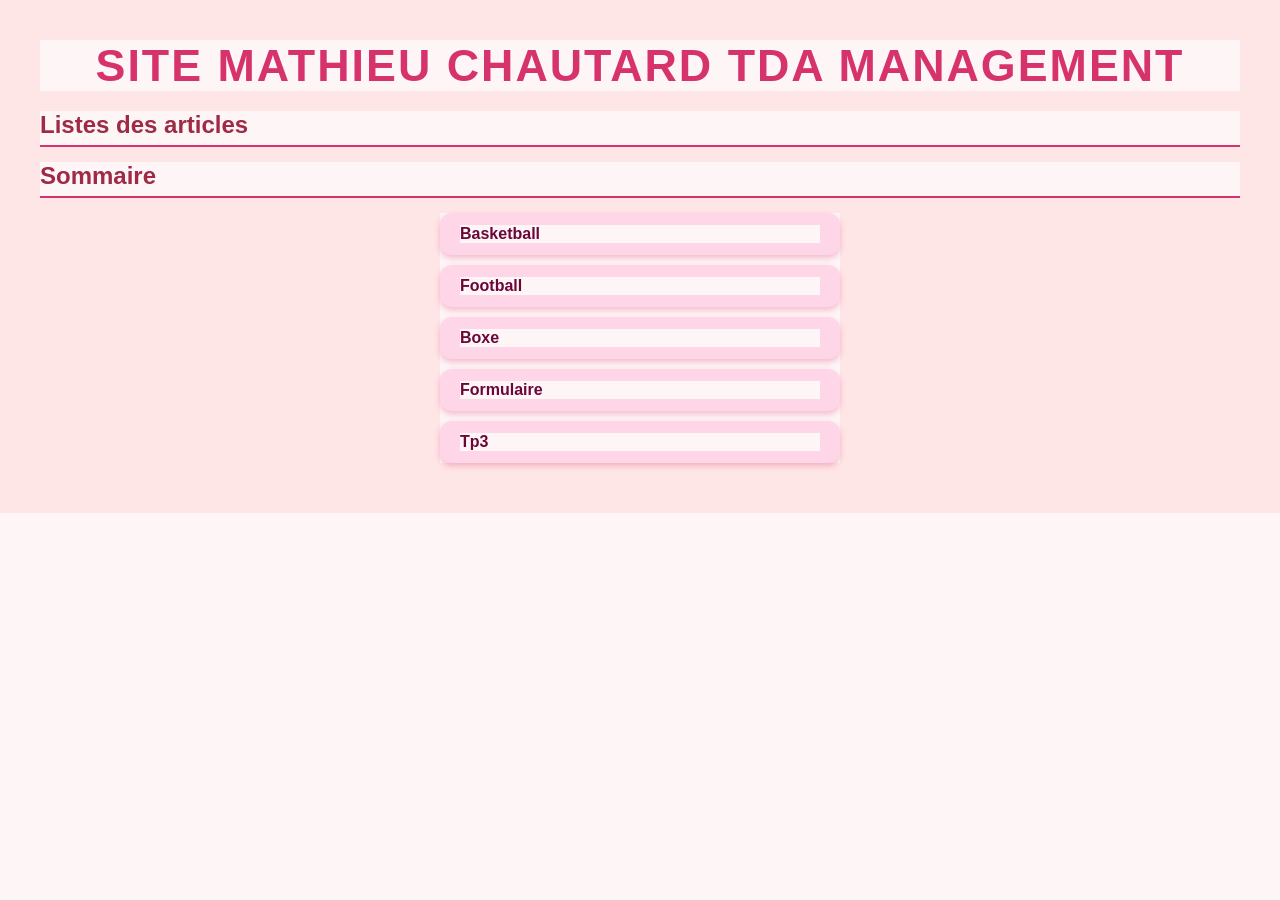
<file: index.html>
<!DOCTYPE html>
<html><head>
<meta http-equiv="content-type" content="text/html; charset=UTF-8">
	<meta charset="utf-8">
	<meta name="viewport" content="width=device-width, initial-scale=1">
	<title></title>
	<link rel="stylesheet" type="text/css" href="style.css">
</head>
<body bgcolor="pink">
	<h1>Site Mathieu Chautard TDA Management</h1>
	<h2>Listes des articles</h2>
	<h2>Sommaire</h2>

<ul>

	<li><a href="basketball.html"> Basketball </a></li>
	<li><a href="football.html"> Football </a></li>
	<li><a href="boxe.html"> Boxe <a/></li>
		<li><a href="formulaire.html"> Formulaire <a/></li>
			<li><a href="sommaire.html"> Tp3 <a/></li>
</ul>




</a></body></html>
</file>
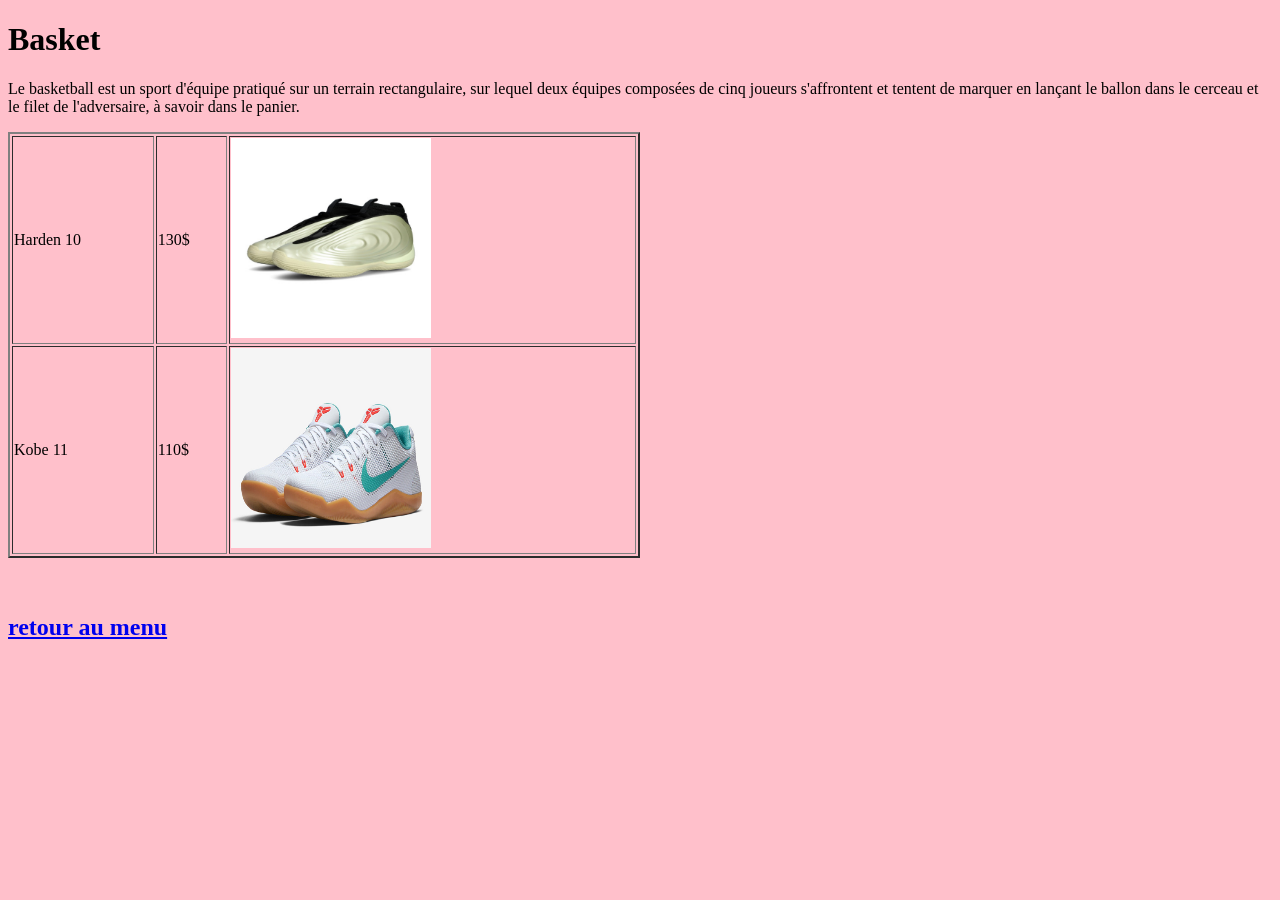
<file: basketball.html>
<!DOCTYPE html>
<html>
<head>
	<meta charset="utf-8">
	<meta name="viewport" content="width=device-width, initial-scale=1">
	<title></title>
</head>
<body bgcolor="pink">
	<h1>Basket</h1>
</h2>

<p>Le basketball est un sport d'équipe pratiqué sur un terrain rectangulaire, sur lequel deux équipes composées de cinq joueurs s'affrontent et tentent de marquer en lançant le ballon dans le cerceau et le filet de l'adversaire, à savoir dans le panier.</p>
<table border="2" width="50%">
 <tr> <td> Harden 10 
</td> <td> 130$ </td> <td> <img src="image1.jpg" width="200" height="200"> </td> </tr> 
 <tr> <td> Kobe 11 
 </td> <td> 110$ </td> <td> <img src="image2.jpg" width="200" height="200"> </td> </tr>
</table>
<br><br>
<h2> <a href="index.html"> retour au menu

</body>
</html>
</file>
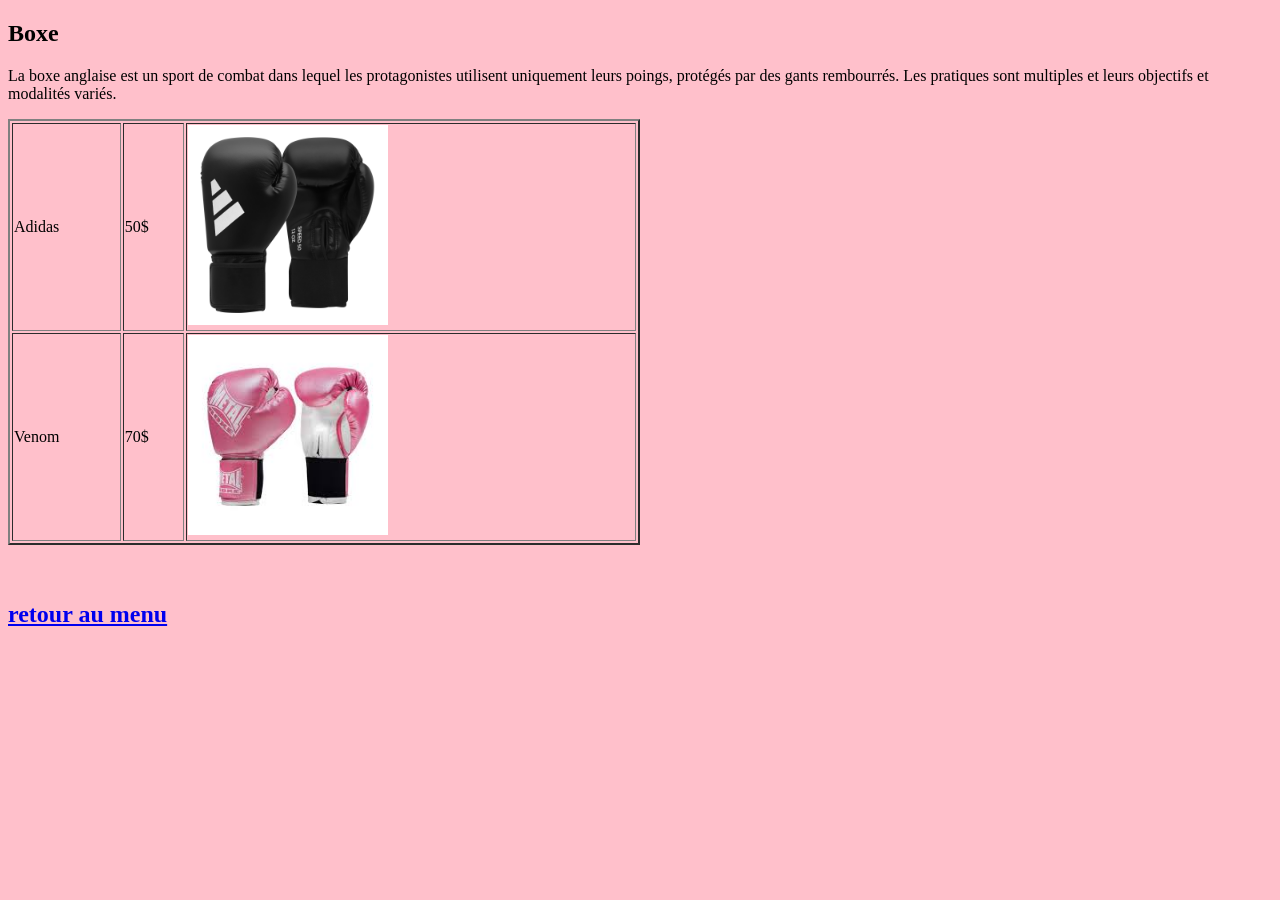
<file: boxe.html>
<!DOCTYPE html>
<html>
<head>
	<meta charset="utf-8">
	<meta name="viewport" content="width=device-width, initial-scale=1">
	<title></title>
</head>
<body bg bgcolor="pink">
	<h2>Boxe</h2>
<p>La boxe anglaise est un sport de combat dans lequel les protagonistes utilisent uniquement leurs poings, protégés par des gants rembourrés. Les pratiques sont multiples et leurs objectifs et modalités variés.</p>
<table border="2" width="50%">
 <tr> <td> Adidas
 </td>  <td> 50$</td> <td> <img src="gants-de-boxe-speed-50-adidas.jpg" width="200" height="200"> </td> </tr> 
 <tr> <td> Venom 
 </td> <td> 70$ </td> <td> <img src="images5.jpg" width="200" height="200"> </td> </tr>
</table>
<br> <br>
<h2> <a href="index.html"> retour au menu

</body>
</html>
</file>
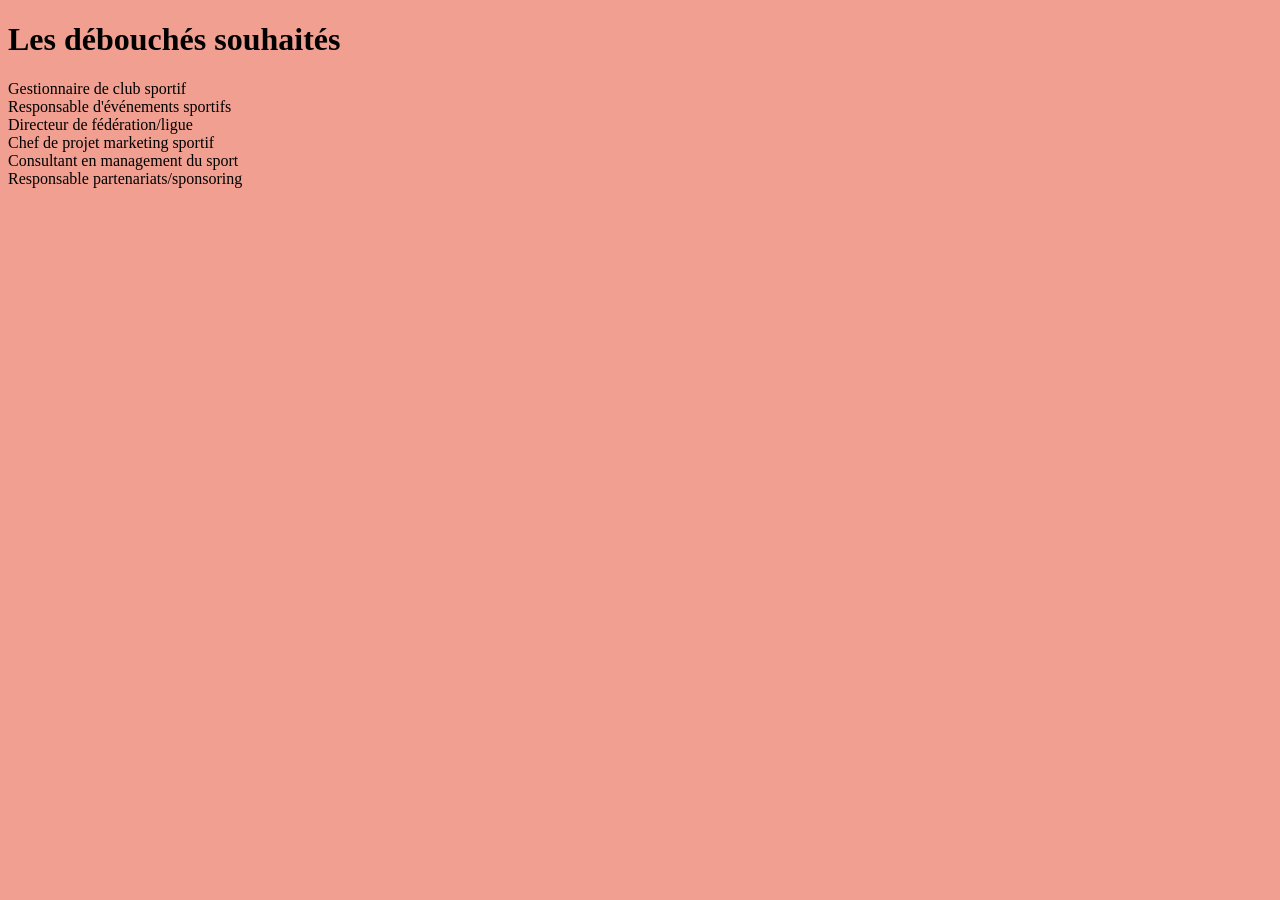
<file: débouché.html>
<!DOCTYPE html>
<html>
<head>
	<meta charset="utf-8">
	<meta name="viewport" content="width=device-width, initial-scale=1">
	<title></title>
</head>
<body bgcolor="#F09F90">
<h1> Les débouchés souhaités</h1>
<p>Gestionnaire de club sportif <br>

Responsable d'événements sportifs<br>

Directeur de fédération/ligue<br>

Chef de projet marketing sportif<br>

Consultant en management du sport<br>

Responsable partenariats/sponsoring
</body>
</html>
</file>
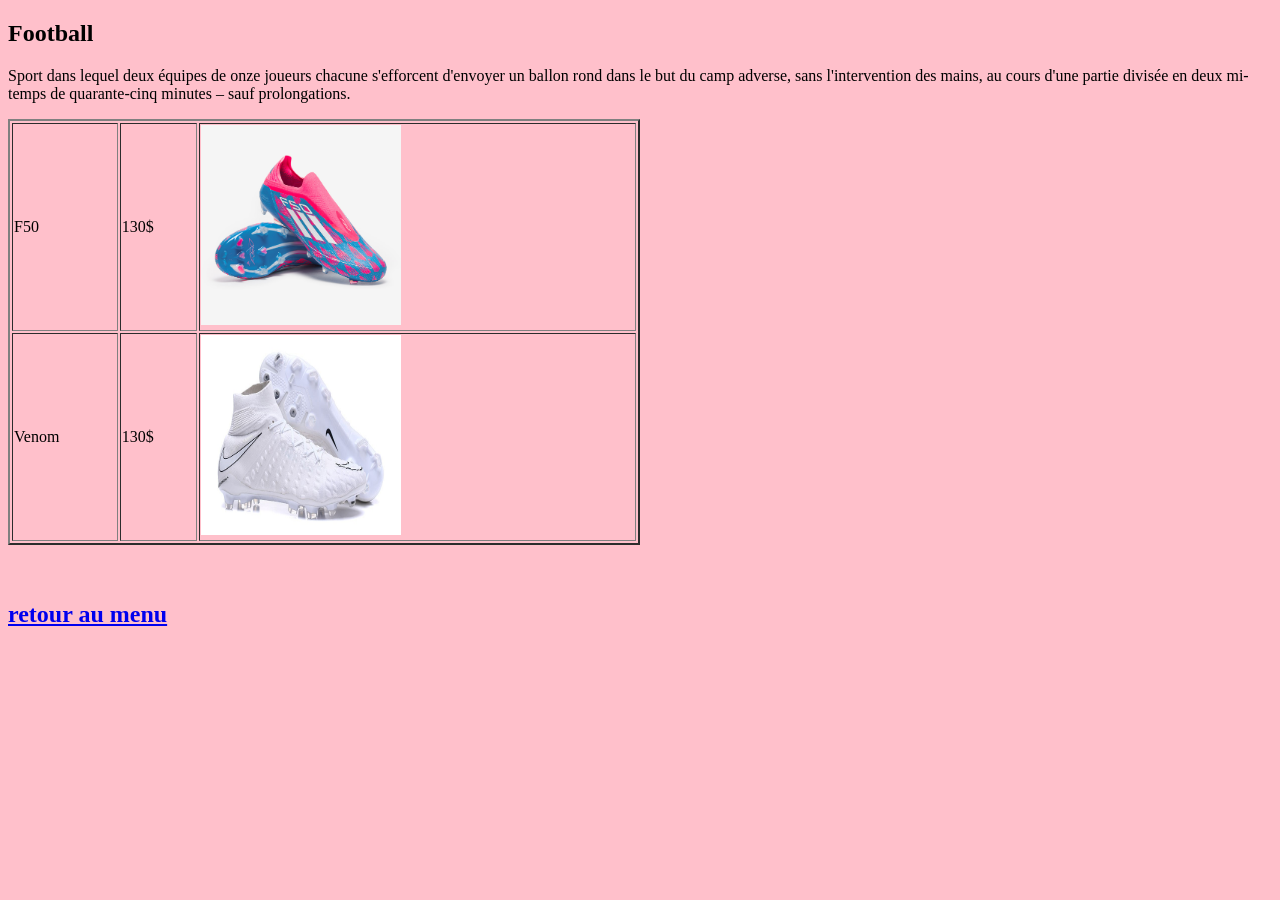
<file: football.html>
<!DOCTYPE html>
<html>
<head>
	<meta charset="utf-8">
	<meta name="viewport" content="width=device-width, initial-scale=1">
	<title>Football</title>
</head>
<body bgcolor="pink">

<h2>Football</h2>
<p>Sport dans lequel deux équipes de onze joueurs chacune s'efforcent d'envoyer un ballon rond dans le but du camp adverse, sans l'intervention des mains, au cours d'une partie divisée en deux mi-temps de quarante-cinq minutes – sauf prolongations.</p>
<table border="2" width="50%">
 <tr> <td> F50
 </td> <td> 130$</td> <td> <img src="image3.jpg" width="200" height="200"> </td> </tr> 
 <tr> <td> Venom 
 </td> <td> 130$ </td> <td> <img src="image4.jpg" width="200" height="200"> </td> </tr>
</table>
<br> <br>
<h2> <a href="index.html"> retour au menu

</body>
</html>
</file>
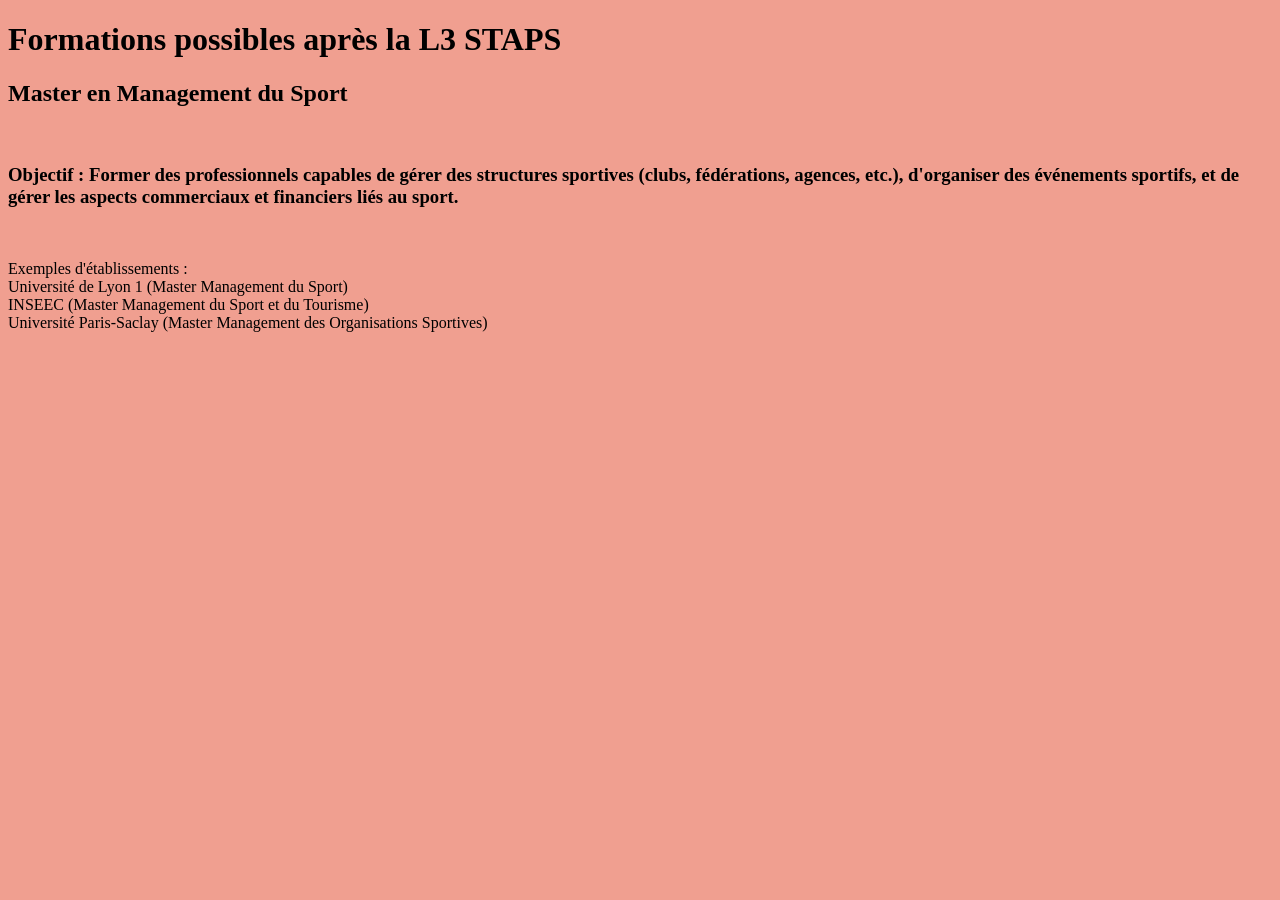
<file: formation perso.html>
<!DOCTYPE html>
<html>
<head>
	<meta charset="utf-8">
	<meta name="viewport" content="width=device-width, initial-scale=1">
	<title></title>
</head>
<body bgcolor="#F09F90">
	<h1>Formations possibles après la L3 STAPS</h1>
	<h2>Master en Management du Sport</h2><br>

<h3> Objectif : Former des professionnels capables de gérer des structures sportives (clubs, fédérations, agences, etc.), d'organiser des événements sportifs, et de gérer les aspects commerciaux et financiers liés au sport.</h3><br>

<p>

Exemples d'établissements :<br>

Université de Lyon 1 (Master Management du Sport)<br>

INSEEC (Master Management du Sport et du Tourisme)<br>

Université Paris-Saclay (Master Management des Organisations Sportives)</p> 



</body>
</html>
</file>
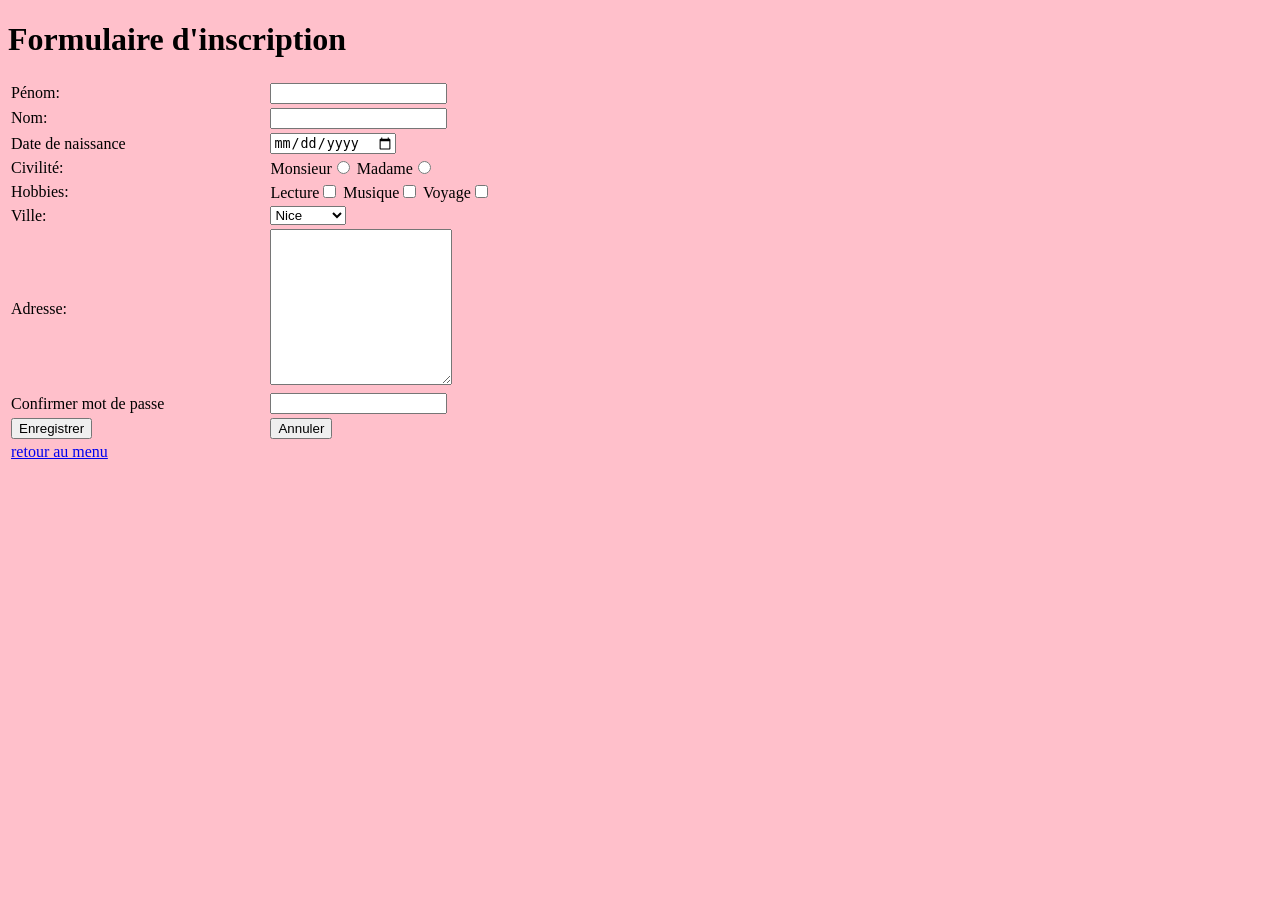
<file: formulaire.html>
<!DOCTYPE html>
<html>
<head>
	<meta charset="utf-8">
	<meta name="viewport" content="width=device-width, initial-scale=1">
	<title></title>
</head>
<body bgcolor="pink">
<h1>Formulaire d'inscription</h1>











<table border="0" width="50%">
 <tr> <td><label>Pénom: </label>
 </td>  
 <td>  <input type="texte" name="t1" size="20"></td> 
</tr> 
 <tr> <td><label>Nom: </label> </td><td><input type="texte" name="t2" size="20">   </td> 
<tr> <td><label>Date de naissance </label> </td><td> <input type="date" name="t2"></td> 
	<tr> <td><label>Civilité: </label> </td><td> Monsieur<input type="radio" name="r1">
Madame<input type="radio" name="r1"></td> 
<tr> 

	<td><label>Hobbies: </label></td><td> Lecture<input type="checkbox" name="c1">
Musique<input type="checkbox" name="c2">
Voyage<input type="checkbox" name="c3">
</td> 
<tr> <td><label>Ville: </label> </td><td> <select>
	<option>Nice</option>
	<option>Marseille</option>
	<option>Paris</option>
</select></td> 
<tr> <td><label>Adresse: </label>
 </label> </td><td> <textarea cols="20" rows="10"></textarea>
</td> 
<tr> <td>
<label>Confirmer mot de passe</label>
 </td><td> <input type="pasword" name="p2">
</td> 
<tr> <td><button>Enregistrer</button> </td><td> <button>Annuler</button>
</td> 
<tr> <td> <a href="index.html"> retour au menu</td>






 </tr>
</table>

</body>
</html>
</file>
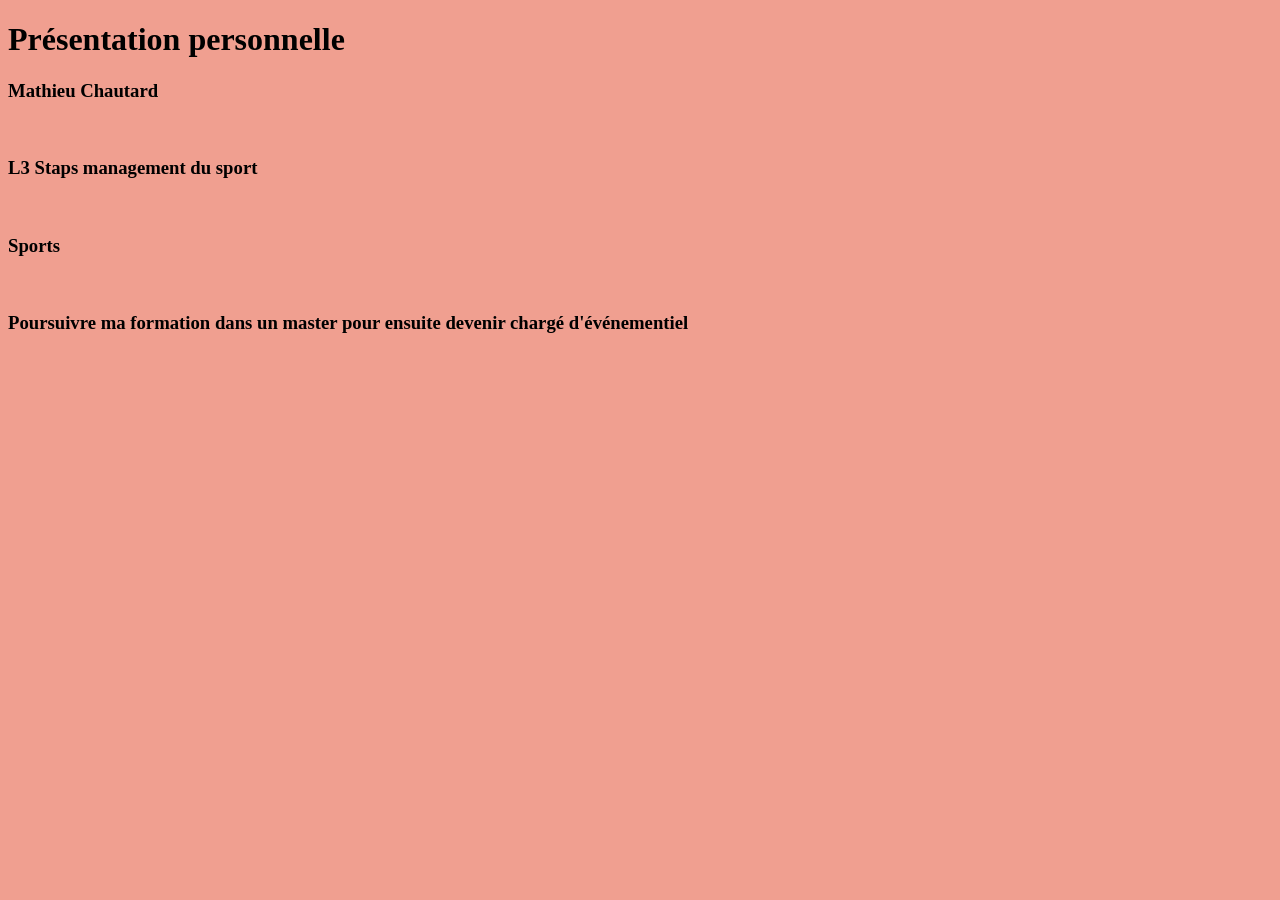
<file: perso.html>
<!DOCTYPE html>
<html>
<head>
	<meta charset="utf-8">
	<meta name="viewport" content="width=device-width, initial-scale=1">
	<title></title>
</head>
<body bgcolor="#F09F90">
	<h1> Présentation personnelle </h1>
	<h3>Mathieu Chautard</h3> <br>
	<h3>L3 Staps management du sport</h3> <br>
	<h3>Sports</h3><br>
	<h3>Poursuivre ma formation dans un master pour ensuite devenir chargé d'événementiel </h3>

</body>
</html>
</file>
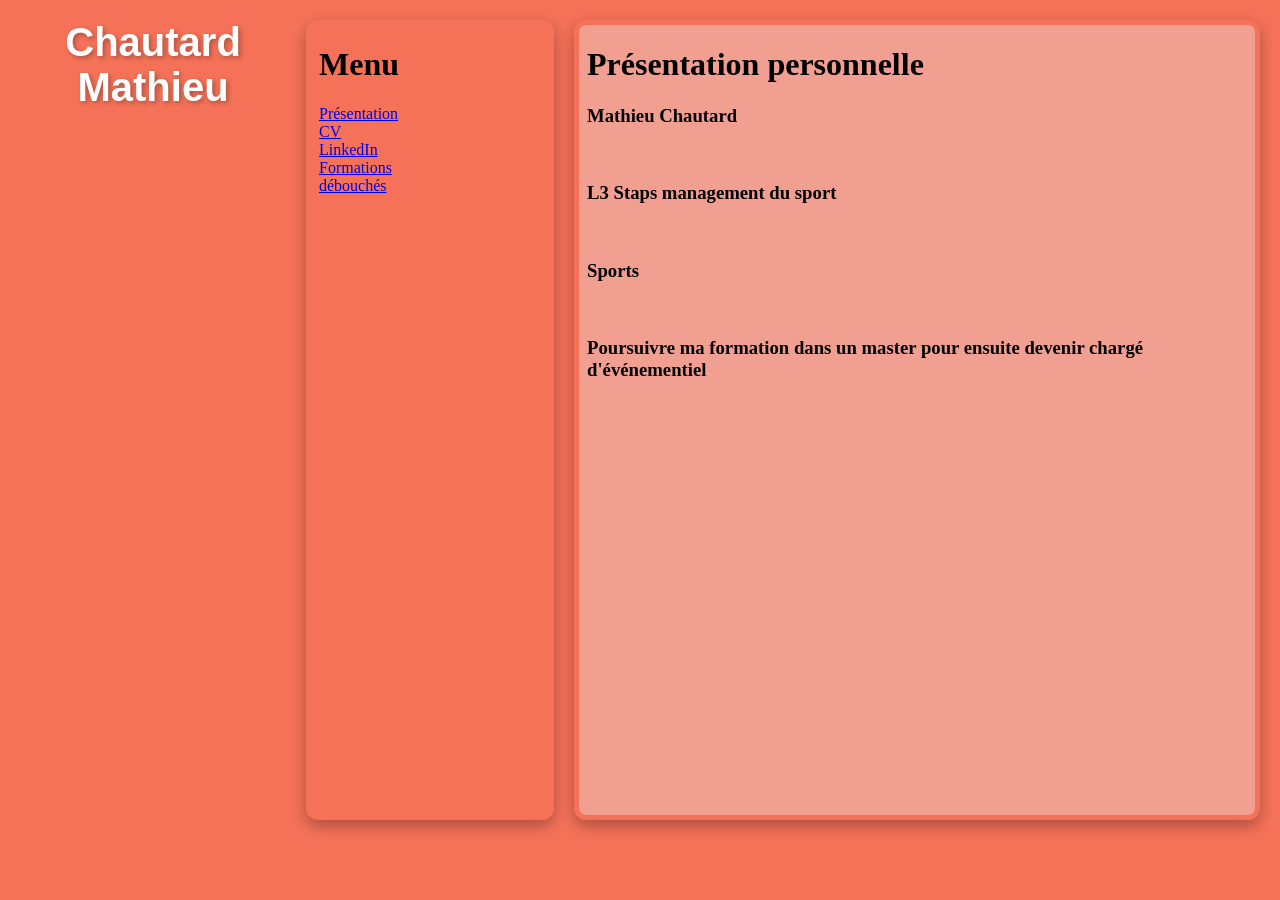
<file: sommaire.html>
<!DOCTYPE html>
<html>
<head>
	<meta charset="utf-8">
	<meta name="viewport" content="width=device-width, initial-scale=1">
	<title></title>
	<link rel="stylesheet" type="text/css" href="style2.css">
</head>
<body bgcolor="#F57258">
<h1>Chautard Mathieu</h1>
<iframe src="menu.html" width="20%" height="800" name="fenetre1"></iframe>
<iframe src="perso.html" width="70%" height="800" name="fenetre2"></iframe>
</body>
</html>
</file>
<file: style.css>
/* Reset basique */
* {
  margin: 0;
  padding: 0;
  box-sizing: border-box;
  font-family: 'Segoe UI', Tahoma, Geneva, Verdana, sans-serif;
  background-color: #fef6f6;
  color: #222;
}

/* Corps de page */
body {
  background-color: #ffe6e6; /* rose clair plus doux que pink */
  padding: 40px;
}

/* Titres */
h1 {
  color: #d6336c; /* rose foncé */
  font-size: 2.8rem;
  margin-bottom: 20px;
  text-align: center;
  text-transform: uppercase;
  letter-spacing: 2px;
}

h2 {
  color: #9e2a45;
  margin-bottom: 15px;
  border-bottom: 2px solid #d6336c;
  padding-bottom: 6px;
}

/* Liste */
ul {
  max-width: 400px;
  margin: 0 auto;
  padding-left: 0;
  list-style-type: none;
}

li {
  background-color: #ffd6e8;
  margin-bottom: 10px;
  padding: 12px 20px;
  border-radius: 12px;
  box-shadow: 0 3px 6px rgb(214 51 108 / 0.3);
  transition: background-color 0.3s ease;
}

li:hover {
  background-color: #d6336c;
}

li a {
  text-decoration: none;
  color: #6b0639;
  font-weight: 600;
  display: block;
}

li:hover a {
  color: #ffe6f0;
}
</file>
<file: style2.css>
/* Reset basique */
* {
    margin: 0;
    padding: 0;
    box-sizing: border-box;
    font-family: 'Segoe UI', Tahoma, Geneva, Verdana, sans-serif;
}

/* Body */
body {
    background-color: #F57258; /* couleur de fond principale */
    color: #fff;
    padding: 20px;
}

/* Titre principal */
h1 {
    text-align: center;
    font-size: 2.5rem;
    margin-bottom: 25px;
    text-shadow: 2px 2px 5px rgba(0,0,0,0.3);
}

/* Iframes généraux */
iframe {
    border: none;
    border-radius: 12px;
    box-shadow: 0 6px 15px rgba(0,0,0,0.3);
    padding: 5px;
}

/* Conteneur des iframes pour les aligner */
body {
    display: flex;
    flex-direction: row;
    justify-content: center;
    align-items: flex-start;
    gap: 20px; /* espace entre les iframes */
}

/* Iframe menu */
iframe[name="fenetre1"] {
    width: 20%;
    height: 800px;
}

/* Iframe contenu */
iframe[name="fenetre2"] {
    width: 70%;
    height: 800px;
}

/* Effet hover sur iframes */
iframe:hover {
    box-shadow: 0 10px 25px rgba(0,0,0,0.5);
    transform: scale(1.02);
    transition: all 0.3s ease;
}

/* Responsive */
@media (max-width: 1000px) {
    body {
        flex-direction: column;
        align-items: center;
    }
    iframe[name="fenetre1"],
    iframe[name="fenetre2"] {
        width: 90%;
        height: 500px;
    }
}
</file>
